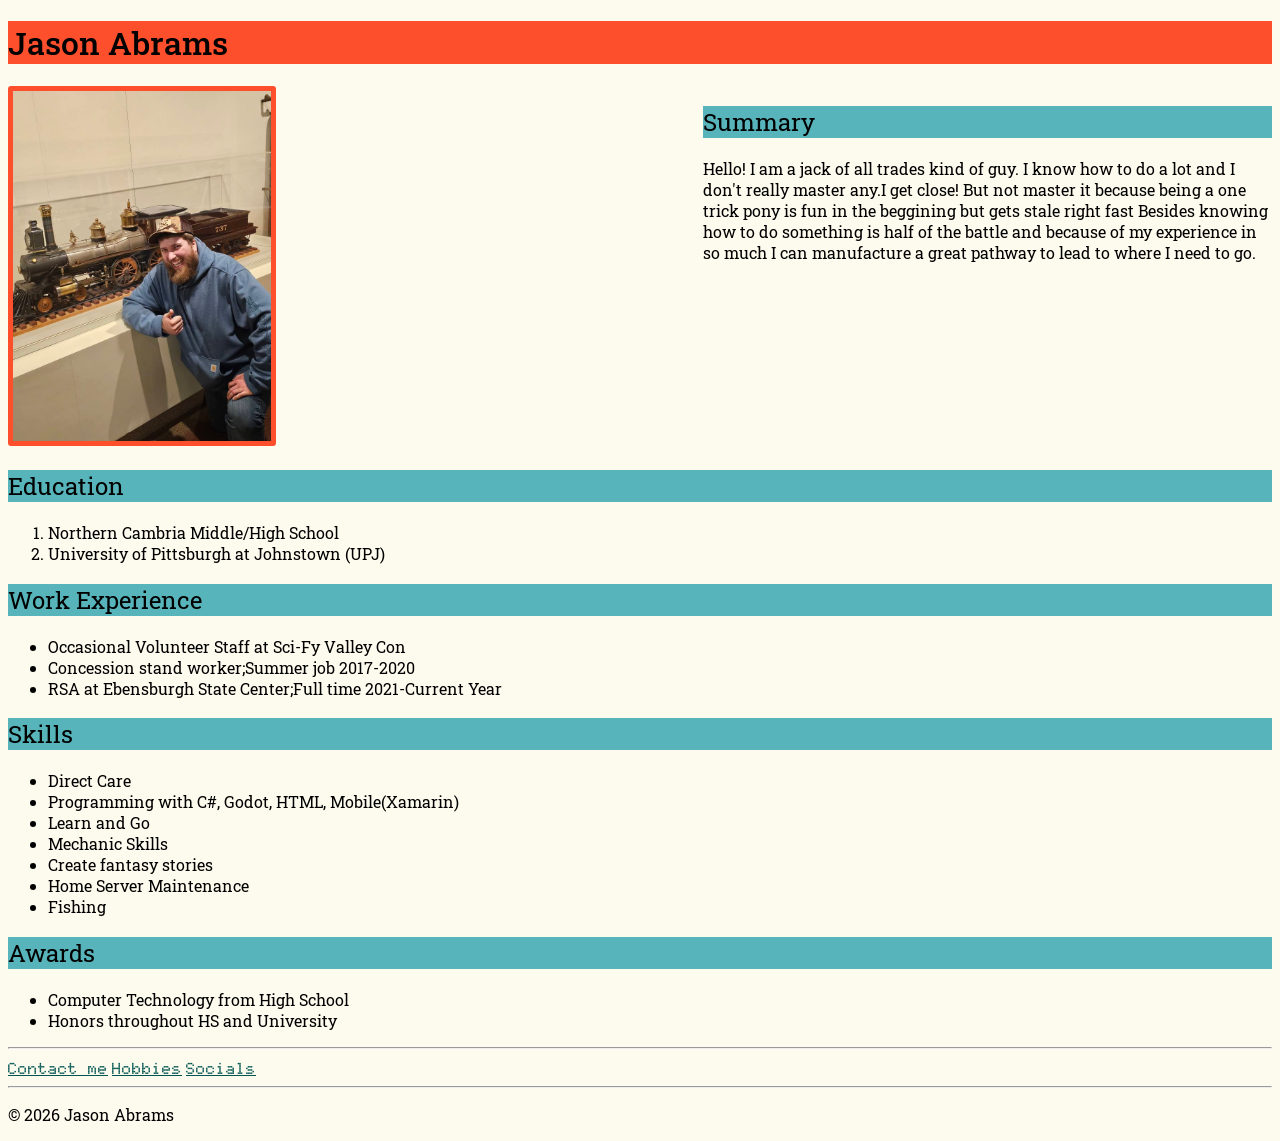
<file: index.html>
<!Doctype html>

<html lang="en">
    <head>
        <meta charset="UTF-8">
        <title>Jason Abrams Resume</title>
    </head>
    <!--Imported stylesheets/fonts-->
    <link rel="preconnect" href="https://fonts.googleapis.com">
    <link rel="preconnect" href="https://fonts.gstatic.com" crossorigin>
    <link href="https://fonts.googleapis.com/css2?family=Doto:wght@100..900&family=Roboto+Slab:wght@100..900&display=swap" rel="stylesheet">
    <link rel="stylesheet" href="./assets/css/styles.css">
    <body>
        <h1>Jason Abrams</h1>
        <div class="card"><img id="img_of_me" src="./assets/Images/me.jpg" height="350"/>
            <div id="summary">
                <h2>Summary</h2>
                <p>Hello! I am a jack of all trades kind of guy. I know how to do a lot and I don't really master any.I get close!
                    But not master it because being a one trick pony is fun in the beggining but gets stale right fast 
                    Besides knowing how to do something is half of the battle and because of my experience in so much 
                    I can manufacture a great pathway to lead to where I need to go.
                </p>
            </div>
        </div>
            <h2>Education</h2>
            <ol class="list_font">
                <li>Northern Cambria Middle/High School</li>
                <li>University of Pittsburgh at Johnstown (UPJ)</li>
            </ol>
            <h2>Work Experience</h2>
            <ul class="list_font">
                <li>Occasional Volunteer Staff at Sci-Fy Valley Con</li>
                <li>Concession stand worker;Summer job 2017-2020</li>
                <li>RSA at Ebensburgh State Center;Full time 2021-Current Year</li>
            </ul>
            <h2>Skills</h2>
            <ul class="list_font">
                <li>Direct Care</li>
                <li>Programming with C#, Godot, HTML, Mobile(Xamarin)</li>
                <li>Learn and Go</li>
                <li>Mechanic Skills</li>
                <li>Create fantasy stories</li>
                <li>Home Server Maintenance</li>
                <li>Fishing</li>
            </ul>
            <h2>Awards</h2>
            <ul class="list_font">
                <li>Computer Technology from High School</li>
                <li>Honors throughout HS and University</li>
            </ul>
        </div>
        <hr/>
        <a class="link_defined" href="./public/contact.html">Contact me</a>
        <a class="link_defined" href="./public/hobbies.html">Hobbies</a>
        <a class="link_defined" href="./public/socials.html">Socials</a>
    </body>
    <footer>
        <hr/>
        <p>© 2026 Jason Abrams</p>
    </footer>
</html>
</file>
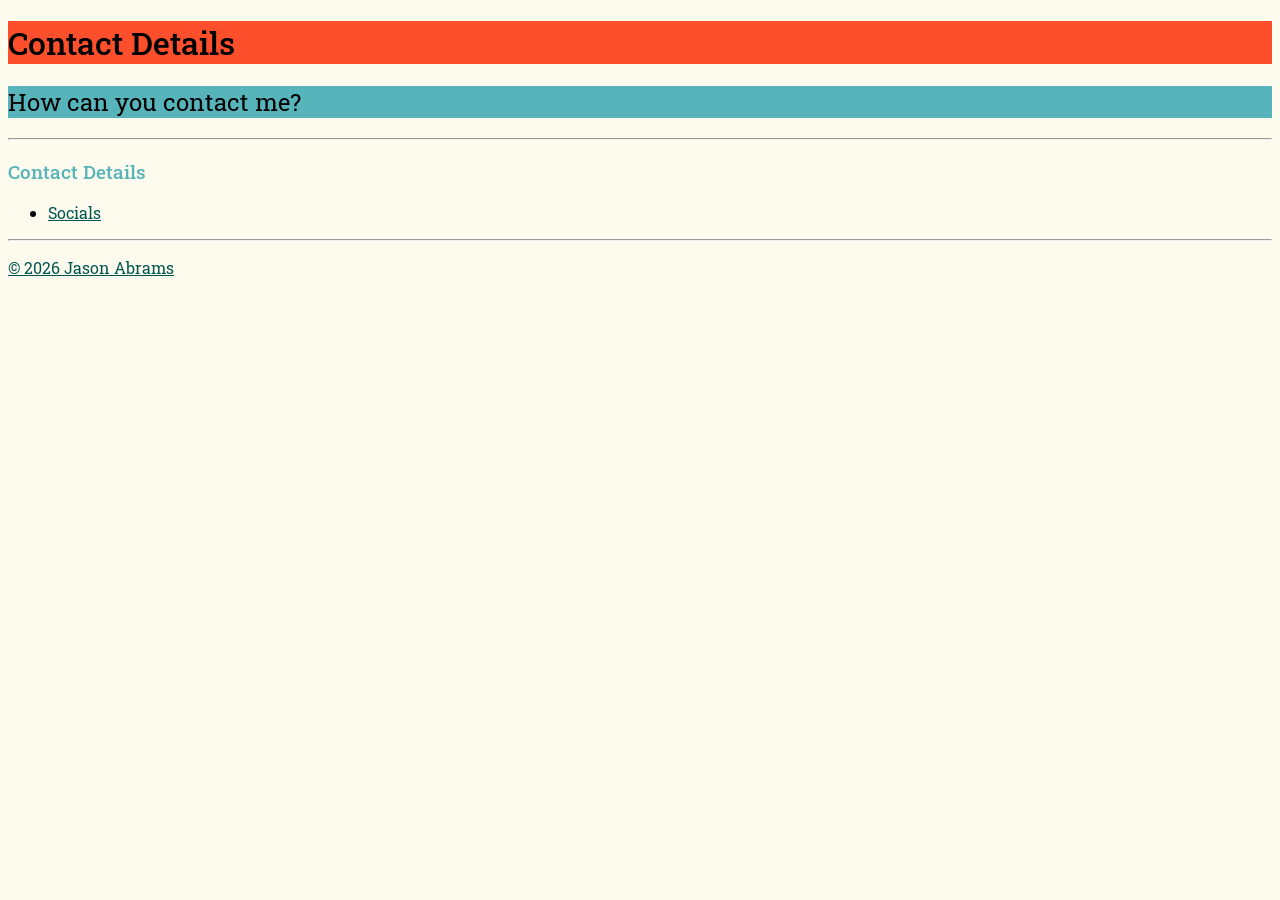
<file: public/contact.html>
<!DOCTYPE html>
<html lang="en">
    <head>
        <meta charset="UTF-8">
        <title>Contact Me</title>
        <link rel="preconnect" href="https://fonts.googleapis.com">
        <link rel="preconnect" href="https://fonts.gstatic.com" crossorigin>
        <link
            href="https://fonts.googleapis.com/css2?family=Doto:wght@100..900&family=Roboto+Slab:wght@100..900&display=swap"
            rel="stylesheet">
        <link rel="stylesheet" href="../../assets/css/styles.css">
    </head>
    <body>
        <h1>Contact Details</h1>
        <h2>How can you contact me?</h2>
        <hr/>
        <h3>Contact Details</h3>
        <ul>
            <li><a href="./socials.html">Socials</li>
        </ul>
    </body>
    <footer>
        <hr/>
        <p>© 2026 Jason Abrams</p>
    </footer>
</html>
</file>
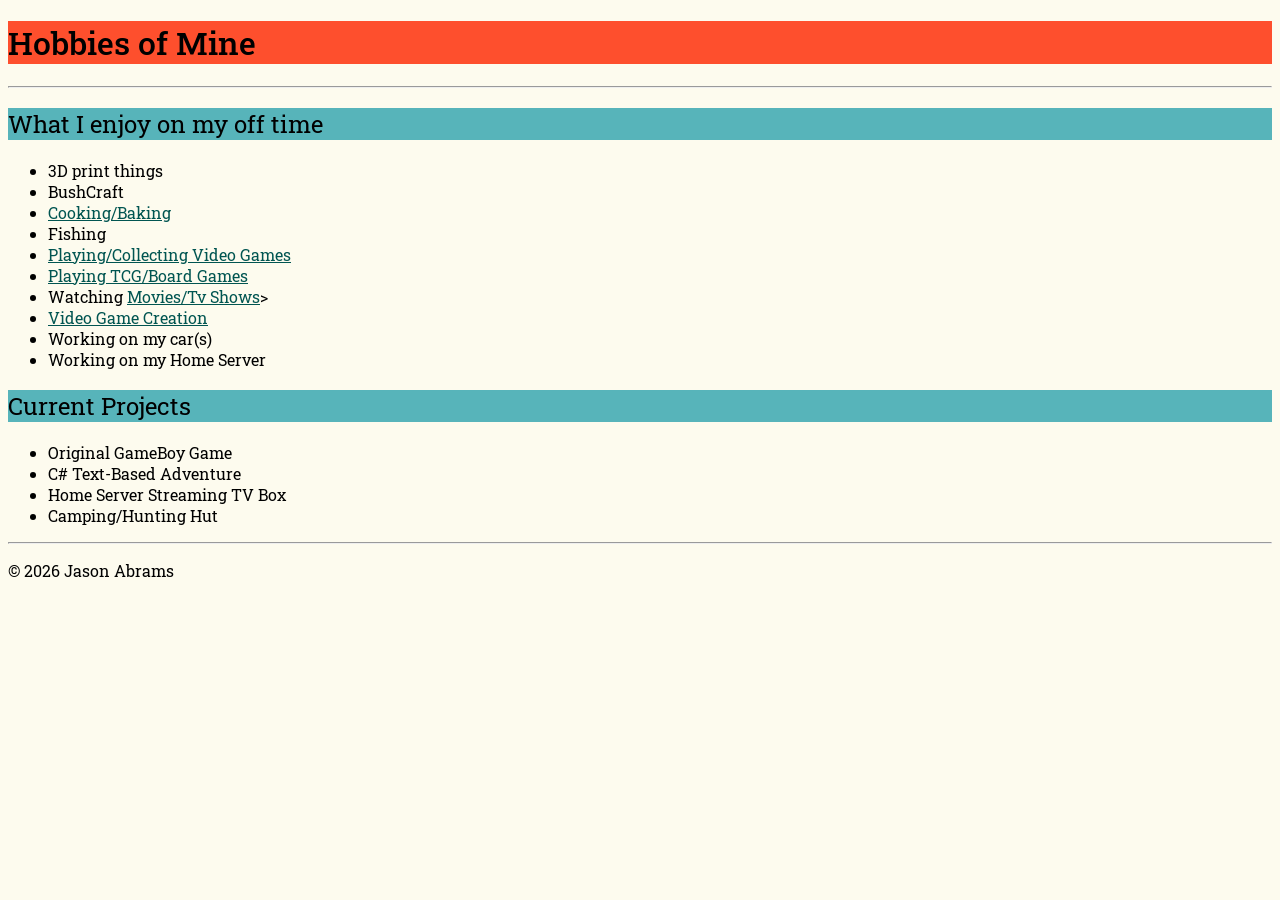
<file: public/hobbies.html>
<!DOCTYPE html>
<html lang="en">
    <head>
        <meta charset='utf-8'>
        <title>My Hobbies</title>
        <link rel="preconnect" href="https://fonts.googleapis.com">
        <link rel="preconnect" href="https://fonts.gstatic.com" crossorigin>
        <link href="https://fonts.googleapis.com/css2?family=Doto:wght@100..900&family=Roboto+Slab:wght@100..900&display=swap" rel="stylesheet">
        <link rel="stylesheet" href="../assets/css/styles.css">
    </head>
    <body>
        <h1>Hobbies of Mine</h1>
        <hr/>
        <h2>What I enjoy on my off time</h2>

        <ul class="list_font">
            <li>3D print things</li>
            <li>BushCraft</li>
            <li><a href="./hobbiespages/baking.html">Cooking/Baking</a></li>
            <li>Fishing</li>
            <li><a href="./hobbiespages/videogame.html">Playing/Collecting Video Games</a></li>
            <li><a href="./hobbiespages/tcg.html">Playing TCG/Board Games</a></li>
            <li>Watching <a href="./hobbiespages/movies.html">Movies/Tv Shows</a>></li>
            <li><a href="https://jasonabrams96.itch.io/">Video Game Creation</a></li>
            <li>Working on my car(s)</li>
            <li>Working on my Home Server</li>
        </ul>

        <div>
            <div>
                <h2>Current Projects</h2>
                <ul>
                    <li>Original GameBoy Game</li>
                    <li>C# Text-Based Adventure</li>
                    <li>Home Server Streaming TV Box</li>
                    <li>Camping/Hunting Hut</li>
                </ul>
            </div>
        </div>
    </body>
    <footer>
        <hr/>
        <p>© 2026 Jason Abrams</p>
    </footer>
</html>
</file>
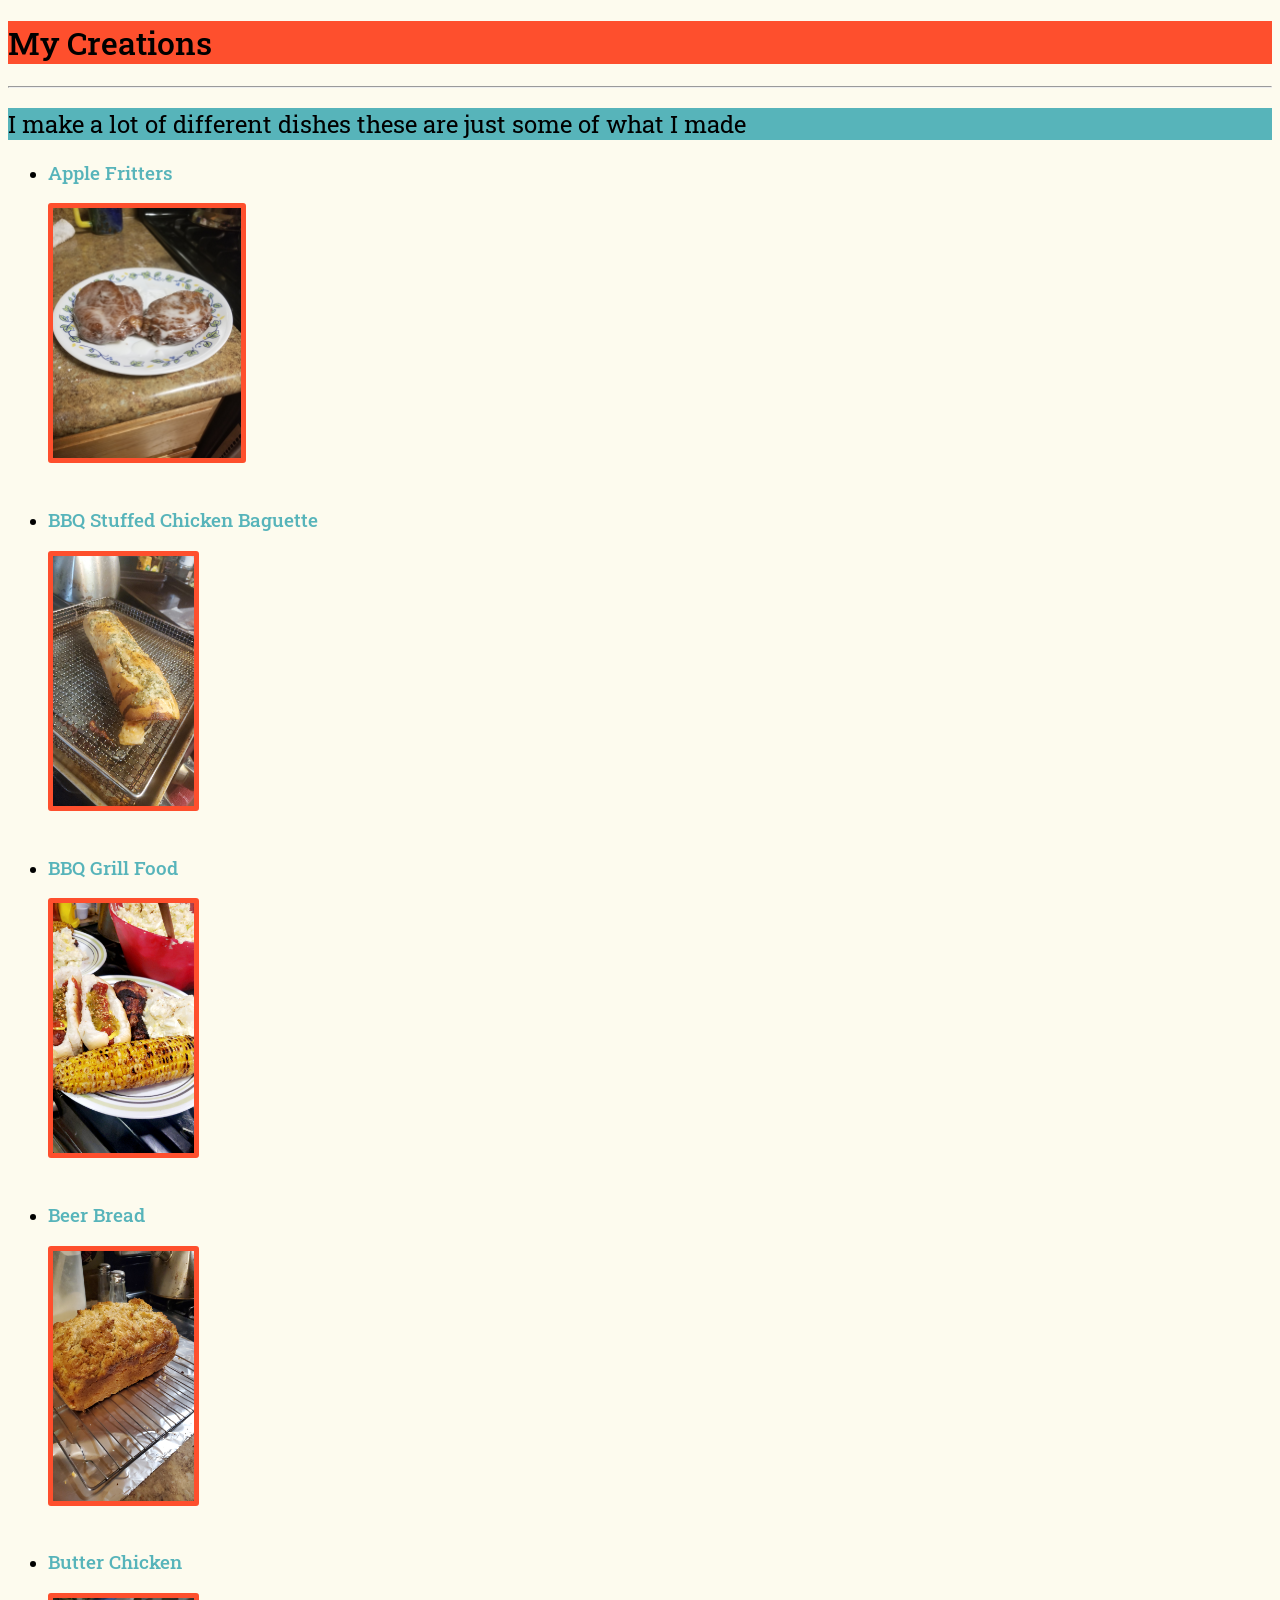
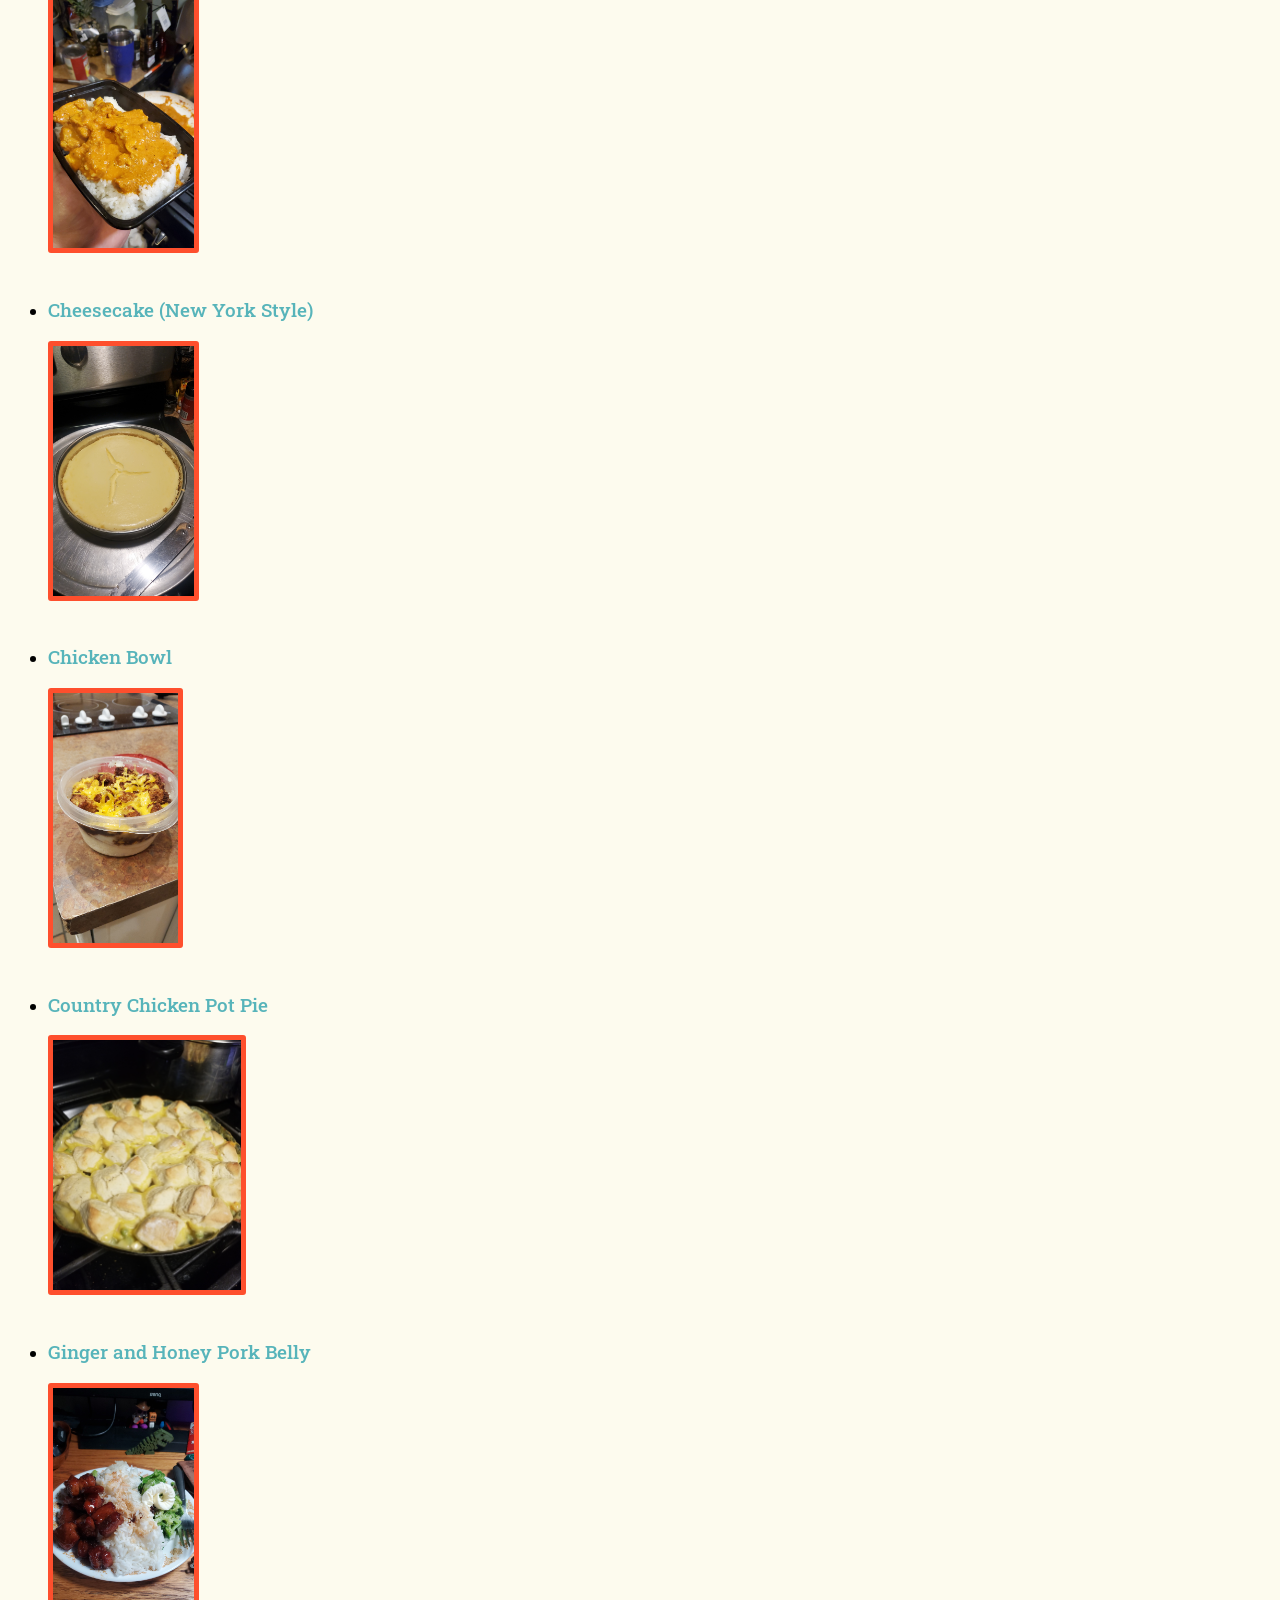
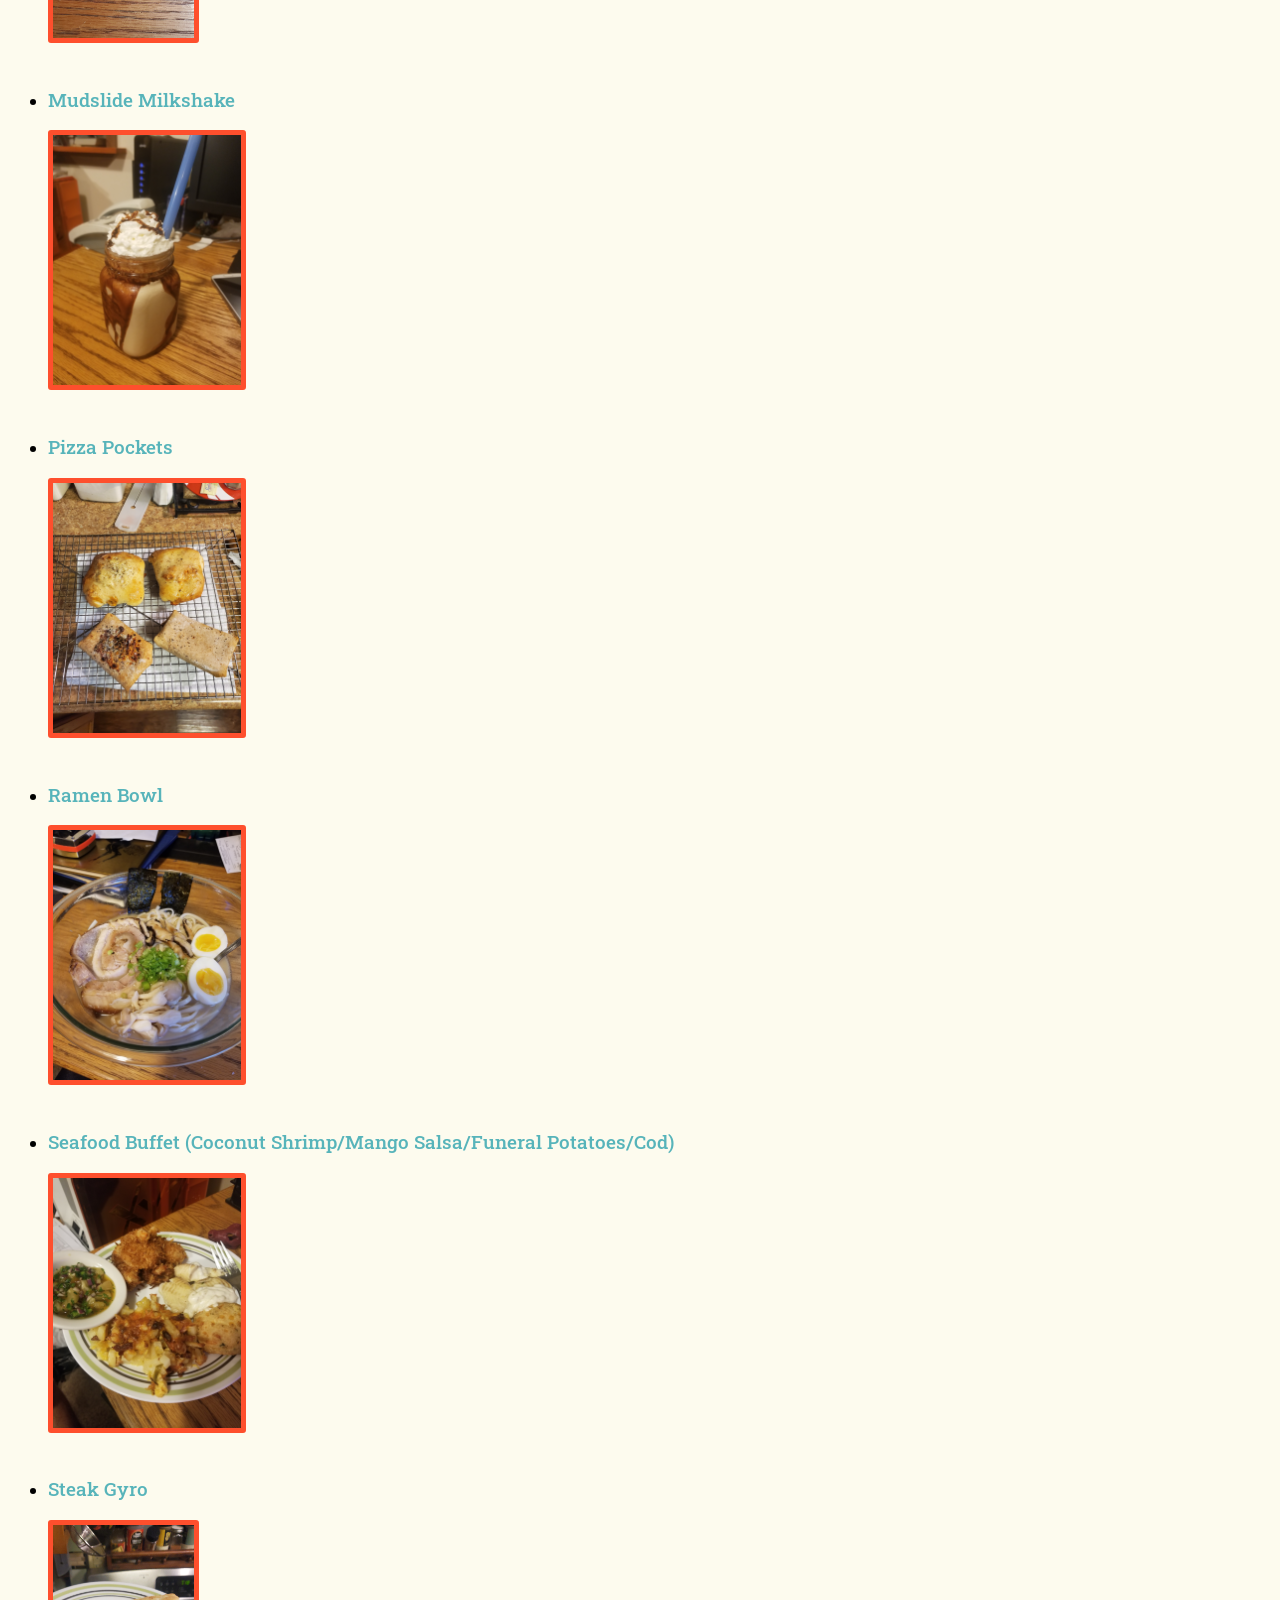
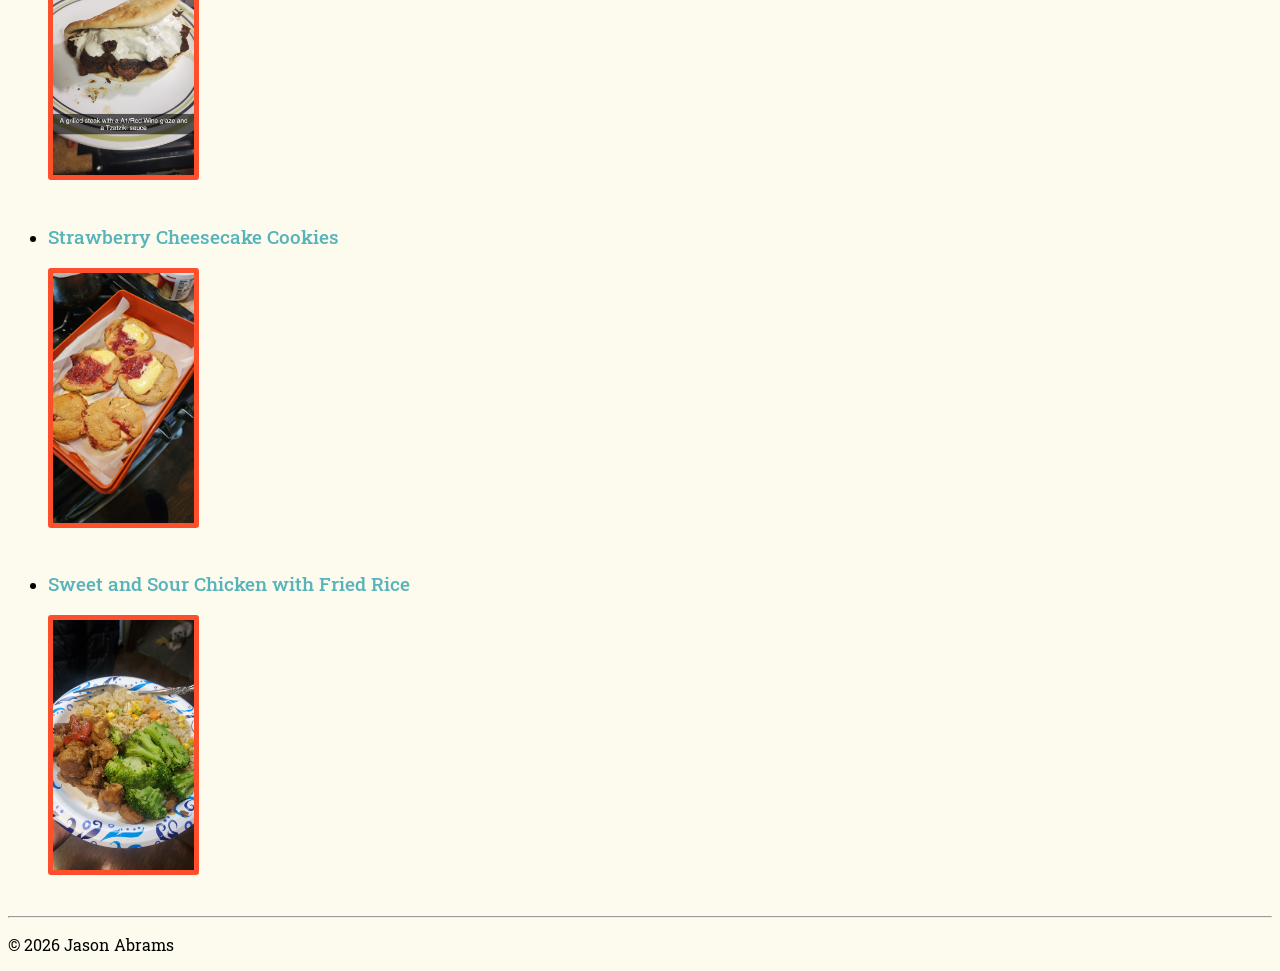
<file: public/hobbiespages/baking.html>
<!DOCTYPE html>
<html lang="en">
    <head>
        <meta charset='utf-8'>
        <title>Baking Cooking</title>
        <link rel="preconnect" href="https://fonts.googleapis.com">
        <link rel="preconnect" href="https://fonts.gstatic.com" crossorigin>
        <link
            href="https://fonts.googleapis.com/css2?family=Doto:wght@100..900&family=Roboto+Slab:wght@100..900&display=swap"
            rel="stylesheet">
        <link rel="stylesheet" href="../../assets/css/styles.css">
    </head>
    <body>
        <h1>My Creations</h1>
        <hr/>
        <h2>I make a lot of different dishes these are just some of what I made</h2>
        <ul>
            <li><h3>Apple Fritters</h3>
                <img height="250" src="../../assets/Images/baking/AppleFritters.jpg"/>
            </li>
            <br/>
            <li><h3>BBQ Stuffed Chicken Baguette</h3>
                <img height="250" src="../../assets/Images/baking/BBQChickenStuffedBaguette.jpg"/>
            </li>
            <br/>
            <li><h3>BBQ Grill Food</h3>
                <img height="250" src="../../assets/Images/baking/BBQCookout.jpg"/>
            </li>
            <br/>
            <li><h3>Beer Bread</h3>
                <img height="250" src="../../assets/Images/baking/BeerBread.jpg" alt="A loaf of crumbly bread made with beer"/>
            </li>
            <br/>
            <li><h3>Butter Chicken</h3>
                <img height="250" src="../../assets/Images/baking/ButterChicken.jpg" alt="Butter Chicken over rice"/>
            </li>
            <br/>
            <li><h3>Cheesecake (New York Style)</h3>
                <img height="250" src="../../assets/Images/baking/Cheesecake.jpg" alt="New York Style Cheesecake"/>
            </li>
            <br/>
            <li><h3>Chicken Bowl</h3>
                <img height="250" src="../../assets/Images/baking/ChickenBowl.jpg" alt="A chicken bowl with mashed potatoes, corn, gravey, and cheese"/>
            </li>
            <br/>
            <li><h3>Country Chicken Pot Pie</h3>
                <img height="250" src="../../assets/Images/baking/BiscuitToppedPie.jpg" alt="Chicken Pot Pie but with Biscuits as the top"/>
            </li>
            <br/>
            <li><h3>Ginger and Honey Pork Belly</h3>
                <img height="250" src="../../assets/Images/baking/GingerHoneyPorkBelly.jpg" alt="Ginger and Honey glazed Pork belly with rice and green beans"/>
            </li>
            <br/>
            <li><h3>Mudslide Milkshake</h3>
                <img height="250" src="../../assets/Images/baking/AlcholMilkshake.jpg" alt="Mudslide Milkshake with Coffee Liquor"/>
            </li>
            <br/>
            <li><h3>Pizza Pockets</h3>
                <img height="250" src="../../assets/Images/baking/PizzaPockets.jpg" alt="Pretzel dough used to make Pizza Pockets"/>
            </li>
            <br/>
            <li><h3>Ramen Bowl</h3>
                <img height="250" src="../../assets/Images/baking/Ramen.jpg" alt="Ramen with Seaweed, Soft boiled egg, Pork Chatsu, Shitake Mushrooms, Green Onions"/>
            </li>
            <br/>
            <li><h3>Seafood Buffet (Coconut Shrimp/Mango Salsa/Funeral Potatoes/Cod)</h3>
                <img height="250" src="../../assets/Images/baking/SeafoodBuffet.jpg" alt="Butterfly Coconut Shrimp, Mango Salsa, Funeral Potatoes, and Cod"/>
            </li>
            <br/>
            <li><h3>Steak Gyro</h3>
                <img height="250" src="../../assets/Images/baking/SteakGyro.jpg" alt="Steak gyro with A1 Sauce Red Wine Glaze and Tzatziki sauce"/>
            </li>
            <br/>
            <li><h3>Strawberry Cheesecake Cookies</h3>
                <img height="250" src="../../assets/Images/baking/StrawberryCheesecakeCookies.jpg" alt="Cookies that have Strawberry Cheesecake as the flavor"/>
            </li>
            <br/>
            <li><h3>Sweet and Sour Chicken with Fried Rice</h3>
                <img height="250" src="../../assets/Images/baking/SweenSourChicken.jpg" alt="Sweet and Sour Chicken with rice and broccoli"/>
            </li>
            <br/>
        </ul>
    </body>
    <footer>
        <hr/>
        <p>© 2026 Jason Abrams</p>
    </footer>
</html>
</file>
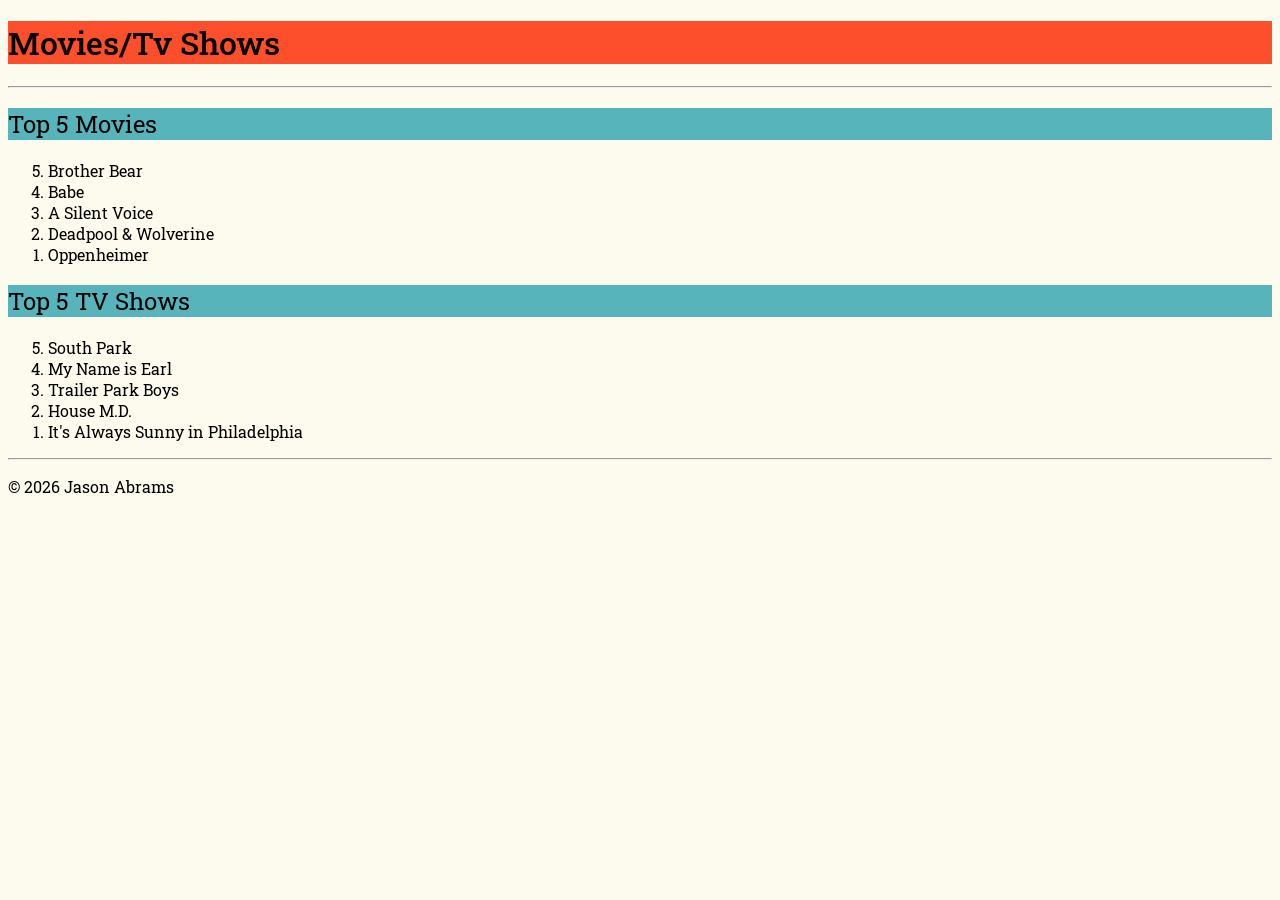
<file: public/hobbiespages/movies.html>
<!DOCTYPE html>
<html lang="en">
    <head>
        <meta charset='utf-8'>
        <title>Movies/Tv Shows</title>
        <link rel="preconnect" href="https://fonts.googleapis.com">
        <link rel="preconnect" href="https://fonts.gstatic.com" crossorigin>
        <link
            href="https://fonts.googleapis.com/css2?family=Doto:wght@100..900&family=Roboto+Slab:wght@100..900&display=swap"
            rel="stylesheet">
        <link rel="stylesheet" href="../../assets/css/styles.css">
    </head>
    <body>
        <h1>Movies/Tv Shows</h1>
        <hr/>
        <h2>Top 5 Movies</h2>
        <ol reversed="true">
            <li>Brother Bear</li>
            <li>Babe</li>
            <li>A Silent Voice</li>
            <li>Deadpool & Wolverine</li>
            <li>Oppenheimer</li>
        </ol>
        <h2>Top 5 TV Shows</h2>
        <ol reversed="true">
            <li>South Park</li>
            <li>My Name is Earl</li>
            <li>Trailer Park Boys</li>
            <li>House M.D.</li>
            <li>It's Always Sunny in Philadelphia</li>
        </ol>
    </body>
    <footer>
        <hr/>
        <p>© 2026 Jason Abrams</p>
    </footer>
</html>
</file>
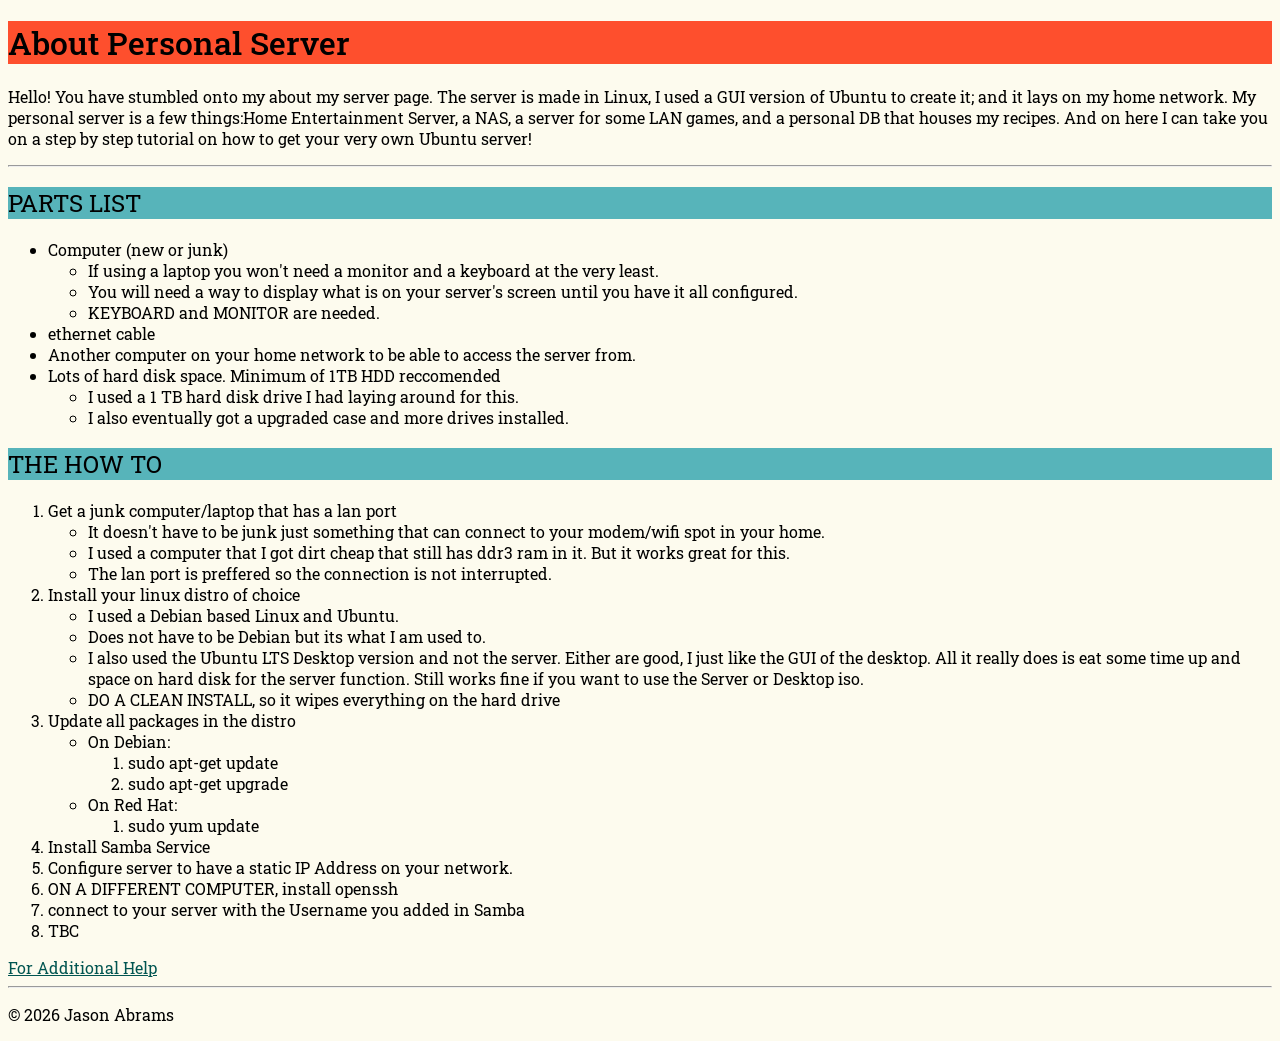
<file: public/hobbiespages/personal_server.html>
<!DOCTYPE html>
<html lang="en">

<head>
    <meta charset='utf-8'>
    <title>About Personal Server</title>
    <link rel="preconnect" href="https://fonts.googleapis.com">
    <link rel="preconnect" href="https://fonts.gstatic.com" crossorigin>
    <link
        href="https://fonts.googleapis.com/css2?family=Doto:wght@100..900&family=Roboto+Slab:wght@100..900&display=swap"
        rel="stylesheet">
    <link rel="stylesheet" href="../../assets/css/styles.css">
</head>

<body>
    <!-- TODO: UPDATE COMPUTER SERVER HOW TO -->
    <h1>About Personal Server</h1>
    <p>Hello! You have stumbled onto my about my server page.
        The server is made in Linux, I used a GUI version of
        Ubuntu to create it; and it lays on my home network.
        My personal server is a few things:Home Entertainment Server,
        a NAS, a server for some LAN games, and a personal DB that houses my
        recipes. And on here I can take you on a step by step tutorial on how
        to get your very own Ubuntu server!
    </p>
    <hr />
    <h2>PARTS LIST</h2>
    <ul>
        <li>Computer (new or junk)
            <ul>
                <li>If using a laptop you won't need a monitor and a keyboard at the very least.</li>
                <li>You will need a way to display what is on your server's screen until you have it
                    all configured.
                </li>
                <li>KEYBOARD and MONITOR are needed.</li>
            </ul>
        </li>
        <li>ethernet cable</li>
        <li>Another computer on your home network to be able to access the server from.</li>
        <li>Lots of hard disk space. Minimum of 1TB HDD reccomended
            <ul>
                <li>I used a 1 TB hard disk drive I had laying around for this.</li>
                <li>I also eventually got a upgraded case and more drives installed.</li>

            </ul>
        </li>
    </ul>
    <h2>THE HOW TO</h2>
    <ol>
        <li>Get a junk computer/laptop that has a lan port
            <ul>
                <li>It doesn't have to be junk just something that can connect to your modem/wifi spot in your home.
                </li>
                <li>I used a computer that I got dirt cheap that still has ddr3 ram in it. But it works great for this.
                </li>
                <li>The lan port is preffered so the connection is not interrupted.</li>
            </ul>
        </li>
        <li>Install your linux distro of choice
            <ul>
                <li>I used a Debian based Linux and Ubuntu.</li>
                <li>Does not have to be Debian but its what I am used to.</li>
                <li>I also used the Ubuntu LTS Desktop version and not the server. Either are good, I just like the
                    GUI of the desktop. All it really does is eat some time up and space on hard disk for the server
                    function. Still works fine if you want to use the Server or Desktop iso. </li>
                <li>DO A CLEAN INSTALL, so it wipes everything on the hard drive</li>
            </ul>
        </li>
        <li>Update all packages in the distro
            <ul>
                <li>On Debian:
                    <ol>
                        <li>sudo apt-get update</li>
                        <li>sudo apt-get upgrade</li>
                    </ol>
                </li>
                <li>On Red Hat:
                    <ol>
                        <li>sudo yum update</li>
                    </ol>
                </li>
            </ul>
        </li>
        <li>Install Samba Service</li>
        <li>Configure server to have a static IP Address on your network.</li>
        <li>ON A DIFFERENT COMPUTER, install openssh</li>
        <li>connect to your server with the Username you added in Samba</li>
        <li>TBC </li>
    </ol>
    <a href="https://askubuntu.com/questions/245406/how-to-make-a-home-server-using-ubuntu-desktop">For Additional
        Help</a>
</body>
<footer>
    <hr/>
    <p>© 2026 Jason Abrams</p>
</footer>
</html>
</file>
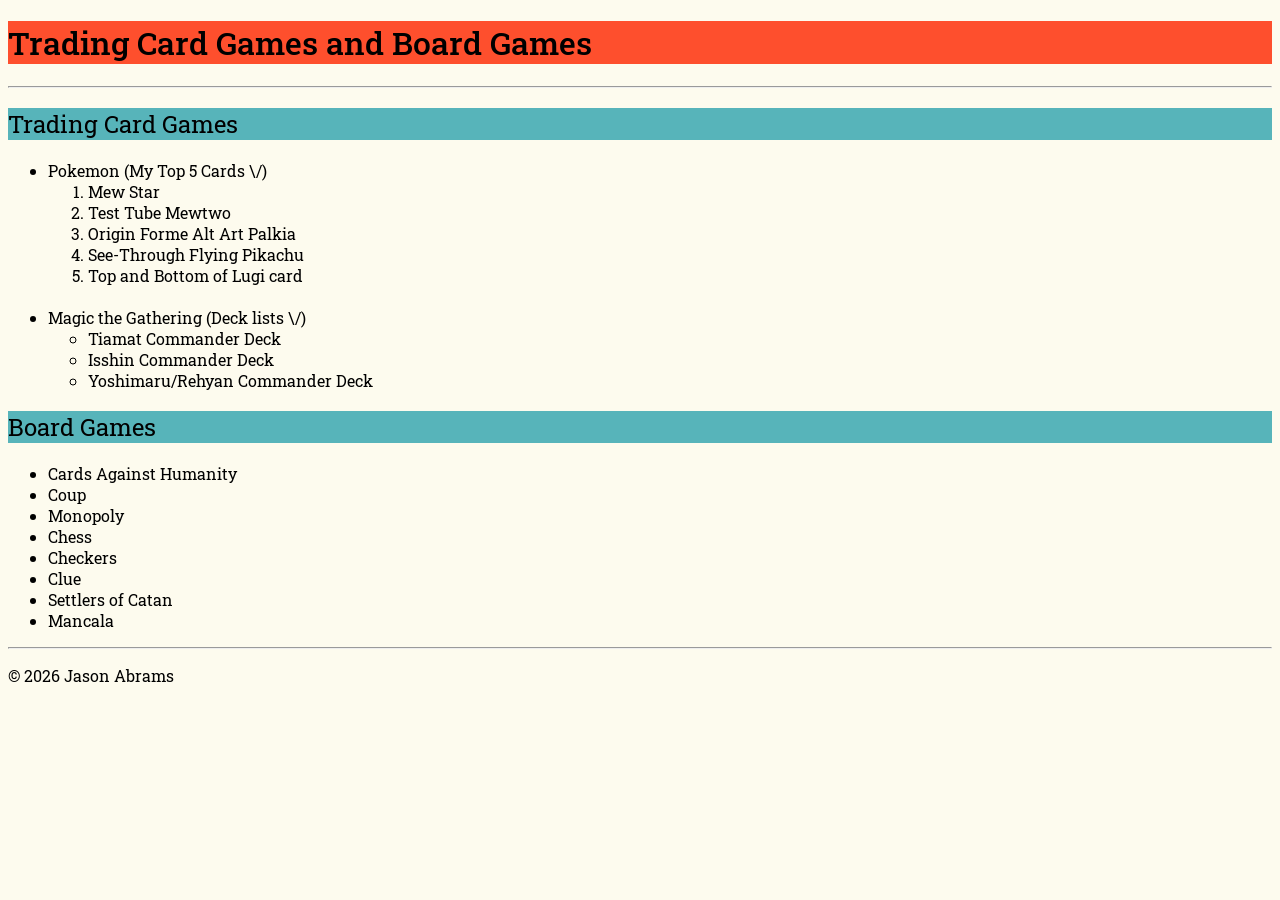
<file: public/hobbiespages/tcg.html>
<!DOCTYPE html>
<html lang="en">
    <head>
        <meta charset='utf-8'>
        <title>TCG Life</title>
        <link rel="preconnect" href="https://fonts.googleapis.com">
        <link rel="preconnect" href="https://fonts.gstatic.com" crossorigin>
        <link
            href="https://fonts.googleapis.com/css2?family=Doto:wght@100..900&family=Roboto+Slab:wght@100..900&display=swap"
            rel="stylesheet">
        <link rel="stylesheet" href="../../assets/css/styles.css">
    </head>
    <body>
        <h1>Trading Card Games and Board Games</h1>
        <hr/>
        <h2>Trading Card Games</h2>
        <ul>
            <li>Pokemon (My Top 5 Cards \/)
                <ol>
                    <li>Mew Star</li>
                    <li>Test Tube Mewtwo</li>
                    <li>Origin Forme Alt Art Palkia</li>
                    <li>See-Through Flying Pikachu</li>
                    <li>Top and Bottom of Lugi card</li>
                </ol>
            </li>
            <br/>
            <li>Magic the Gathering (Deck lists \/)
                <ul>
                    <li>Tiamat Commander Deck</li>
                    <li>Isshin Commander Deck</li>
                    <li>Yoshimaru/Rehyan Commander Deck</li>

                </ul>
            </li>
        </ul>
        <h2>Board Games</h2>
        <ul>
            <li>Cards Against Humanity</li>
            <li>Coup</li>
            <li>Monopoly</li>
            <li>Chess</li>
            <li>Checkers</li>
            <li>Clue</li>
            <li>Settlers of Catan</li>
            <li>Mancala</li>
        </ul>
    </body>
    <footer>
        <hr/>
        <p>© 2026 Jason Abrams</p>
    </footer>
</html>
</file>
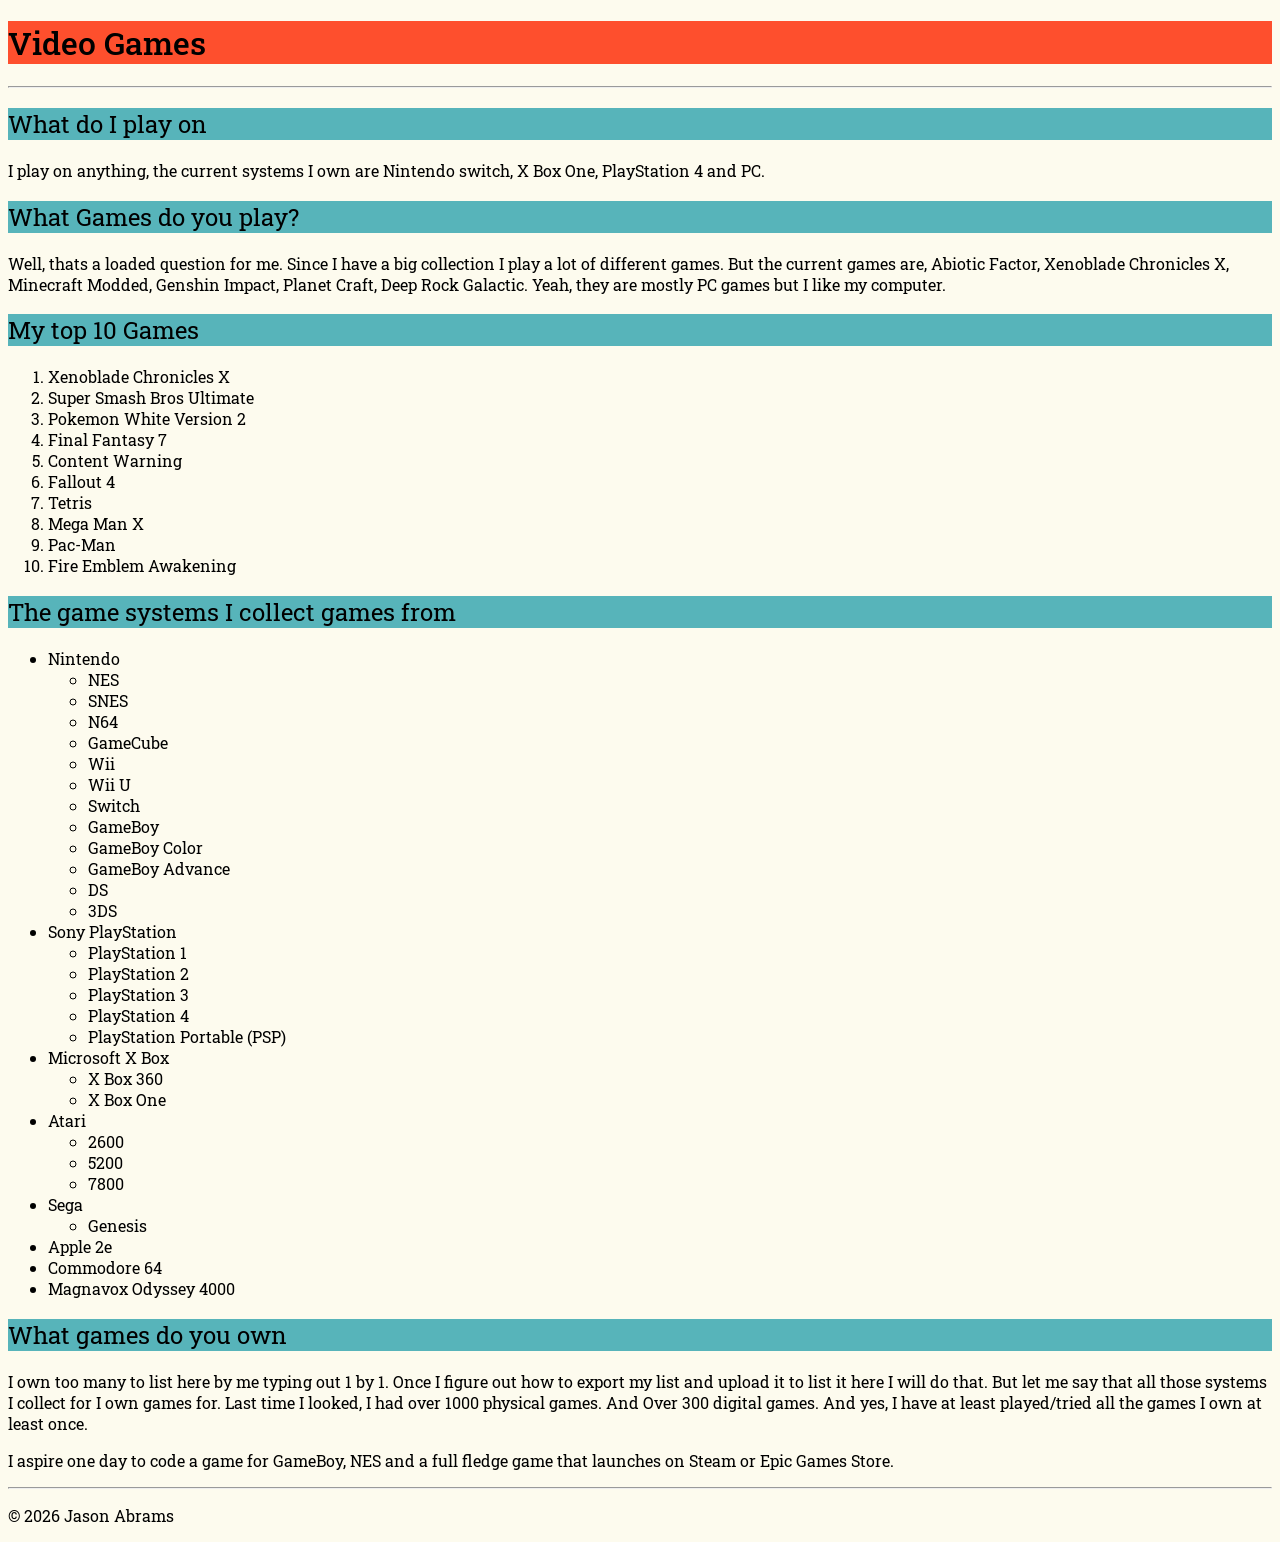
<file: public/hobbiespages/videogame.html>
<!DOCTYPE html>
<html lang="en">
    <head>
        <meta charset='utf-8'>
        <title>Video Games</title>
        <link rel="preconnect" href="https://fonts.googleapis.com">
        <link rel="preconnect" href="https://fonts.gstatic.com" crossorigin>
        <link
            href="https://fonts.googleapis.com/css2?family=Doto:wght@100..900&family=Roboto+Slab:wght@100..900&display=swap"
            rel="stylesheet">
        <link rel="stylesheet" href="../../assets/css/styles.css">
    </head>
    <body>
        <h1>Video Games</h1>
        <hr/>
        <h2>What do I play on</h2>
        <p>I play on anything, the current systems I own are Nintendo switch, X Box One, PlayStation 4 and PC.</p>
        <h2>What Games do you play?</h2>
        <p>Well, thats a loaded question for me. Since I have a big collection I play a lot of different games.
            But the current games are, Abiotic Factor, Xenoblade Chronicles X, Minecraft Modded, Genshin Impact, 
            Planet Craft, Deep Rock Galactic. Yeah, they are mostly PC games but I like my computer.
        </p>
        <h2>My top 10 Games</h2>
        <ol>
            <li>Xenoblade Chronicles X</li>
            <li>Super Smash Bros Ultimate</li>
            <li>Pokemon White Version 2</li>
            <li>Final Fantasy 7</li>
            <li>Content Warning</li>
            <li>Fallout 4</li>
            <li>Tetris</li>
            <li>Mega Man X</li>
            <li>Pac-Man</li>
            <li>Fire Emblem Awakening</li>

        </ol>
        <h2>The game systems I collect games from</h2>
        <ul>
            <li>Nintendo
                <ul>
                    <li>NES</li>
                    <li>SNES</li>
                    <li>N64</li>
                    <li>GameCube</li>
                    <li>Wii</li>
                    <li>Wii U</li>
                    <li>Switch</li>
                    <li>GameBoy</li>
                    <li>GameBoy Color</li>
                    <li>GameBoy Advance</li>
                    <li>DS</li>
                    <li>3DS</li>
                </ul>
            </li>
            <li>Sony PlayStation
                <ul>
                    <li>PlayStation 1</li>
                    <li>PlayStation 2</li>
                    <li>PlayStation 3</li>
                    <li>PlayStation 4</li>
                    <li>PlayStation Portable (PSP)</li>
                </ul>
            </li>
            <li>Microsoft X Box
                <ul>
                    <li>X Box 360</li>
                    <li>X Box One</li>
                </ul>
            </li>
            <li>Atari
                <ul>
                    <li>2600</li>
                    <li>5200</li>
                    <li>7800</li>
                </ul>
            </li>
            <li>Sega
                <ul>
                    <li>Genesis</li>
                </ul>
            </li>
            <li>Apple 2e</li>
            <li>Commodore 64</li>
            <li>Magnavox Odyssey 4000</li>
        </ul>
        <h2>What games do you own</h2>
        <p>I own too many to list here by me typing out 1 by 1. Once I figure out how to export my list
            and upload it to list it here I will do that. But let me say that all those systems I collect
            for I own games for. Last time I looked, I had over 1000 physical games. And Over 300 digital
            games. And yes, I have at least played/tried all the games I own at least once.
        </p>
        <p>I aspire one day to code a game for GameBoy, NES and a full fledge game that launches on Steam
            or Epic Games Store.
        </p>
    </body>
    <footer>
        <hr/>
        <p>© 2026 Jason Abrams</p>
    </footer>
</html>
</file>
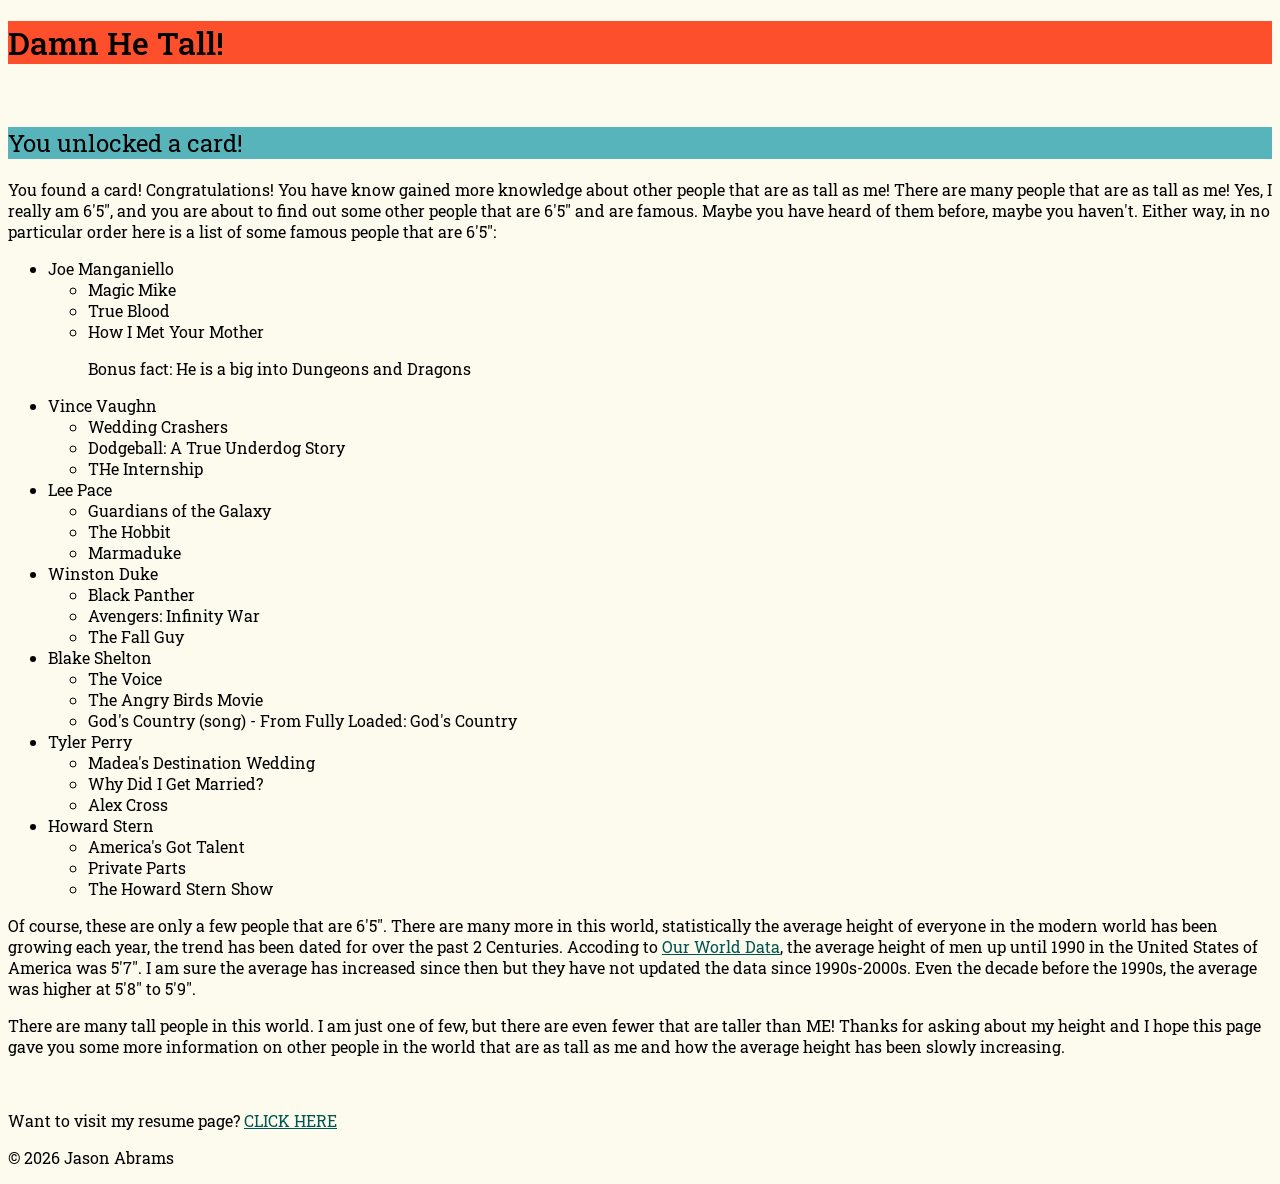
<file: public/NFCCardPages/DamHeTall.html>
<!DOCTYPE html>
<html>
    <head>
        <meta charset="UTF-8">
        <title>Jason Abrams Resume</title>
    </head>
    <!--Imported stylesheets/fonts-->
    <link rel="preconnect" href="https://fonts.googleapis.com">
    <link rel="preconnect" href="https://fonts.gstatic.com" crossorigin>
    <link href="https://fonts.googleapis.com/css2?family=Doto:wght@100..900&family=Roboto+Slab:wght@100..900&display=swap" rel="stylesheet">
    <link rel="stylesheet" href="../../assets/css/styles.css">
    <body>
        <h1>Damn He Tall!</h1>
        <br>
        <h2>You unlocked a card!</h2>
        <p>You found a card! Congratulations! You have know gained more knowledge about other people that are as tall as me!
            There are many people that are as tall as me! Yes, I really am 6'5", and you are about to find out some other people
            that are 6'5" and are famous. Maybe you have heard of them before, maybe you haven't. Either way, in no particular order
            here is a list of some famous people that are 6'5":
            
        </p>
        <ul>
            <li>Joe Manganiello</li>
            <ul>
                <li>Magic Mike</li>
                <li>True Blood</li>
                <li>How I Met Your Mother</li>
                <p>Bonus fact: He is a big into Dungeons and Dragons</p>

            </ul>
            <li>Vince Vaughn</li>
            <ul>
                <li>Wedding Crashers</li>
                <li>Dodgeball: A True Underdog Story</li>
                <li>THe Internship</li>

            </ul>
            <li>Lee Pace</li>
            <ul>
                <li>Guardians of the Galaxy</li>
                <li>The Hobbit</li>
                <li>Marmaduke</li>
            </ul>
            <li>Winston Duke</li>
            <ul>
                <li>Black Panther</li>
                <li>Avengers: Infinity War</li>
                <li>The Fall Guy</li>
            </ul>
            <li>Blake Shelton</li>
            <ul>
                <li>The Voice</li>
                <li>The Angry Birds Movie</li>
                <li>God's Country (song) - From Fully Loaded: God's Country</li>
            </ul>
            <li>Tyler Perry</li>
            <ul>
                <li>Madea's Destination Wedding</li>
                <li>Why Did I Get Married?</li>
                <li>Alex Cross</li>
            </ul>
            <li>Howard Stern</li>
            <ul>
                <li>America's Got Talent</li>
                <li>Private Parts</li>
                <li>The Howard Stern Show</li>
            </ul>
        </ul>
        <p>Of course, these are only a few people that are 6'5". There are many more in this world, statistically the average height of everyone in the modern world
            has been growing each year, the trend has been dated for over the past 2 Centuries. Accoding to <a href="https://ourworldindata.org/human-height">Our World Data</a>, the average height of men up until 1990 in
            the United States of America was 5'7". I am sure the average has increased since then but they have not updated the data since 1990s-2000s. Even the decade before the 1990s,
            the average was higher at 5'8" to 5'9".
        </p>
        <p>There are many tall people in this world. I am just one of few, but there are even fewer that are taller than ME! Thanks for asking about my height and I hope
            this page gave you some more information on other people in the world that are as tall as me and how the average height has been slowly increasing.
        </p>
        
    </body>
    <footer>
    <br/>
    <p>Want to visit my resume page? <a href="../../index.html">CLICK HERE</a></p>
    <p>© 2026 Jason Abrams</p>
    </footer>
</html>
</file>
<file: assets/css/styles.css>
body{
    background-color: #FDFBEE;
    font-family: "Roboto Slab", sans-serif;
}


.main_head{
    /*TODO change headers in css*/
}

h1{
font-family: "Roboto Slab", serif;
  font-optical-sizing: auto;
  font-weight: 500;
  font-style: normal;

  background-color: #FE4F2D;
}

h2{
    font-family: "Roboto Slab", serif;
    font-optical-sizing: auto;
    font-weight: 400;
    font-style: normal;

    background-color: #57B4BA;
}

h3{
    color: #57B4BA;
    font-weight: 500;
}

img{
    border-radius: 3px;
    border: 5px solid #FE4F2D
}


.link_defined{
    font-family: "Doto", sans-serif;
    font-optical-sizing: auto;
    font-weight: 900;
    font-style: normal;
    font-variation-settings:"ROND" 0;


}

a{
    color: #015551;
    
}

#img_of_me{
    margin-right: 30px;
    display: inline;
}

#summary {
    width: 45%;
    float: right;
    margin-left: 30px;

}

@media(max-width:680px)
{
    #summary{
        width: 100%;

    }
}
</file>
